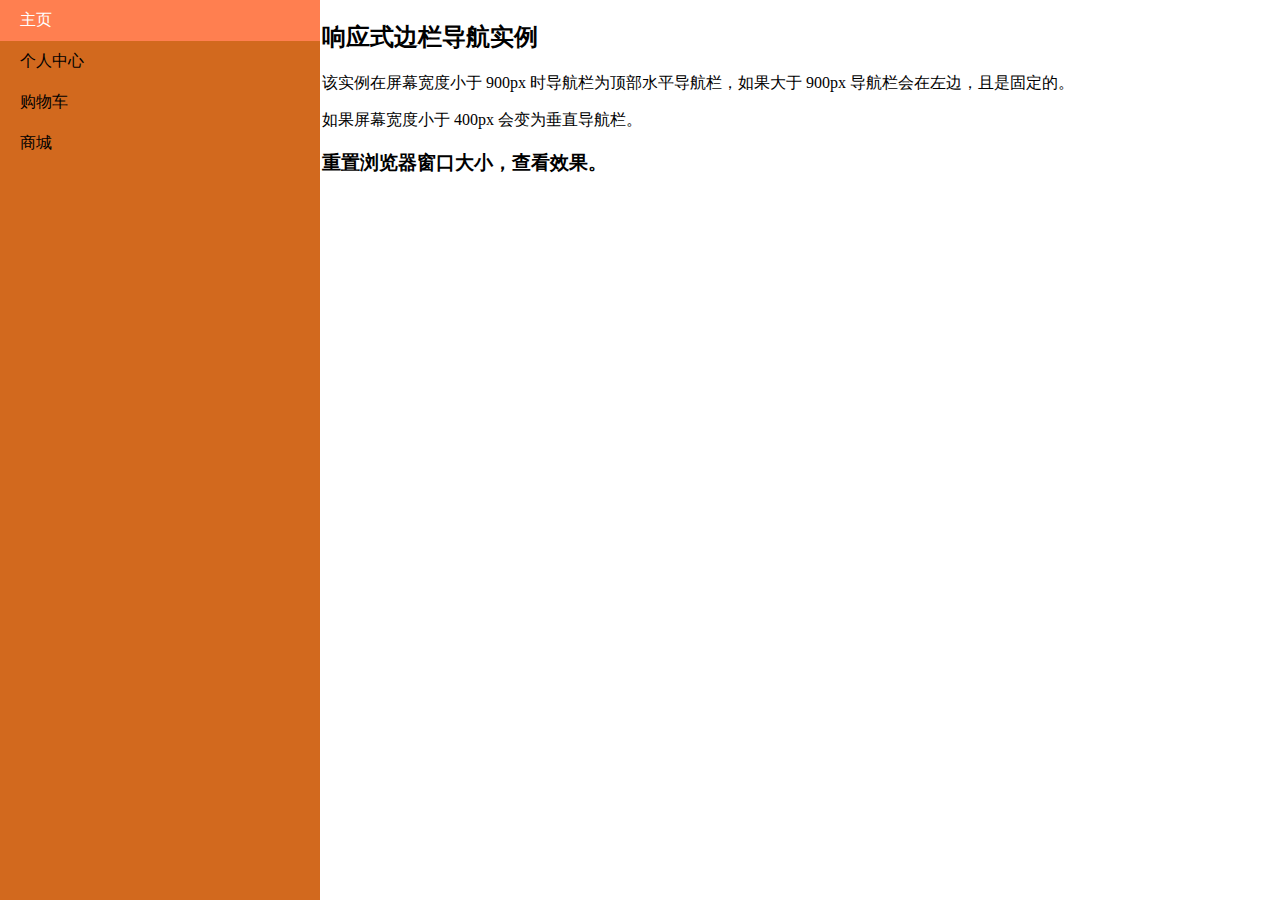
<file: html/CSS响应式菜单栏.html>
<!DOCTYPE html>
<html>
	<head>
		<meta charset="utf-8">
		<meta name="viewport" content="width=device-width, initial-scale=1.0" />
		<title>CSS 响应式边栏导航实例</title>
		<link rel="stylesheet" type="text/css" href="../css/CSS响应式菜单栏.css" />
	</head>
	<body>
		<ul class="home_topbar">
			<li><a href="#" class="active">主页</a> </li>
			<li><a href="#">个人中心</a> </li>
			<li><a href="#">购物车</a> </li>
			<li><a href="#">商城</a> </li>
		</ul>
		<div class="content">
			<h2>响应式边栏导航实例</h2>
			<p>该实例在屏幕宽度小于 900px 时导航栏为顶部水平导航栏，如果大于 900px 导航栏会在左边，且是固定的。</p>
			<p>如果屏幕宽度小于 400px 会变为垂直导航栏。</p>
			<h3>重置浏览器窗口大小，查看效果。</h3>
		</div>
	</body>
</html>
</file>
<file: css/CSS响应式菜单栏.css>
body {
	margin: 0;
}

ul.home_topbar {
	list-style-type: none;
	height: 100%;
	margin: 0;
	padding: 0;
	width: 25%;
	background-color: chocolate;
	position: fixed;
	overflow: auto;
}

ul.home_topbar li a {
	text-decoration: none;
	display: block;
	color: #000000;
	padding: 10px 20px;
}

ul.home_topbar li a.active {
	background-color: #FF0000;
	color: white;
}

ul.home_topbar li a:hover {
	background-color: coral;
	color: white;
}

ul.home_topbar li a:hover:not(.active) {
	background-color: #555;
	color: white;
}

div.content {
	margin-left: 25%;
	padding: 1px 2px;
	height: auto;
}

@media screen and (max-width: 900px) {
	ul.home_topbar {
		width: 100%;
		height: auto;
		position: relative;
	}

	ul.home_topbar li a {
		float: left;
		padding: 15px;
	}

	div.content {
		margin-left: 0px;
	}
}

@media screen and (max-width: 400px) {
	ul.home_topbar li a {
		float: none;
		text-align: center;
	}
}
</file>
